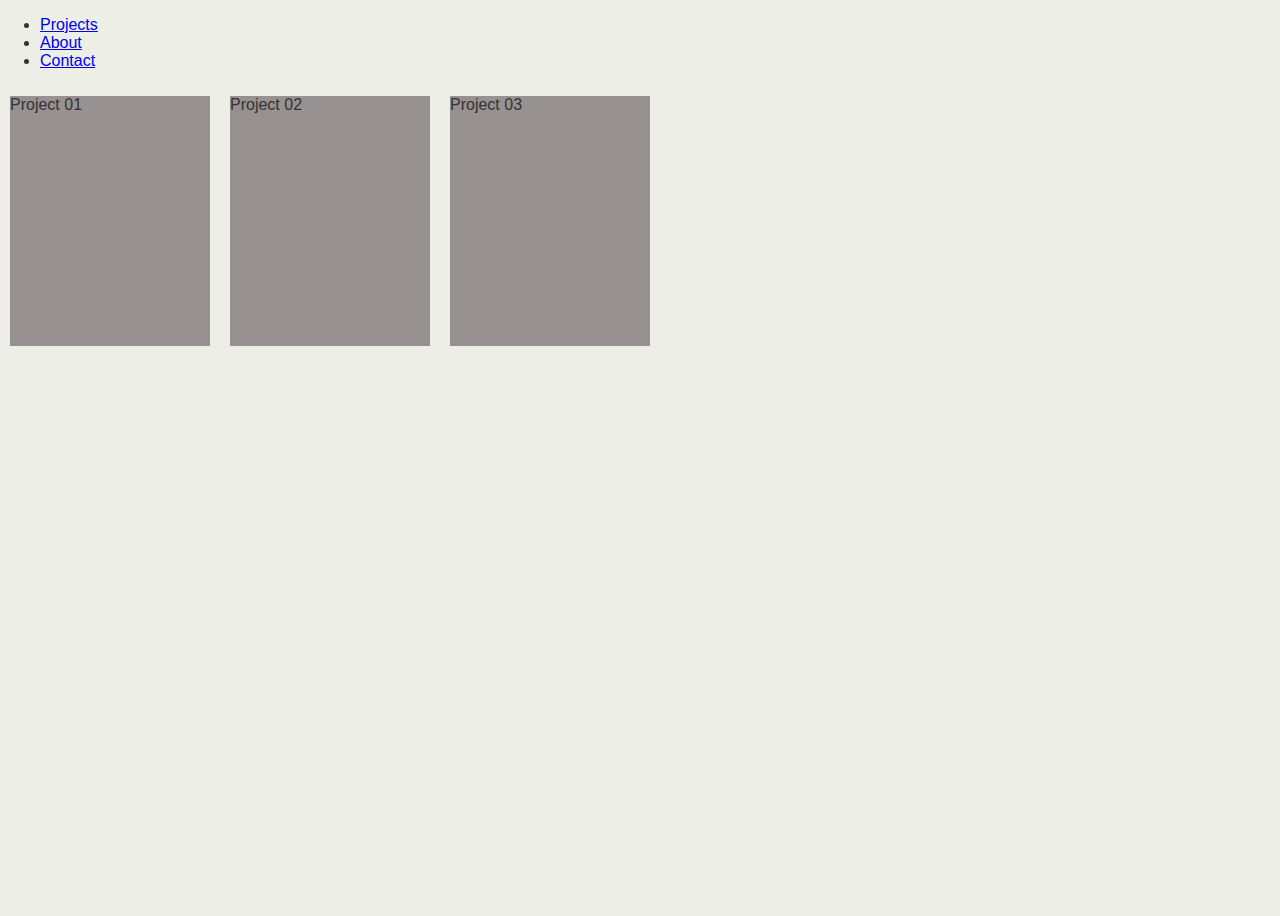
<file: projects.html>
<!DOCTYPE html>
<html lang="pt-br">

<head>
    <meta charset="UTF-8">
    <meta name="viewport" content="width=device-width, initial-scale=1.0">
    <link rel="stylesheet" href="/css/style.css">
    <title>Layse - Front-End Developer</title>
</head>

<body>
    <div class="navbar-horizontal">
        <ul>
            <li class="navbar-item"><a href="projects.html">Projects</a></li>
            <li class="navbar-item"><a href="about.html">About</a></li>
            <li class="navbar-item"><a href="contact.html">Contact</a></li>
        </ul>

    </div>

    <div class="project-grid">
        <div class="project-item">Project 01</div>
        <div class="project-item">Project 02</div>
        <div class="project-item">Project 03</div>
    </div>


</body>

</html>
</file>
<file: css/style.css>
/* ================== Global reset & styling ======================== */

html,
body {
    margin: 0;
    padding: 0;
    height: 100%;
    font-family: "Segoe UI", Tahoma, Geneva, Verdana, sans-serif;
    background: #EDEFE6;
    color: #333;
}

/* ================== Home Page ======================== */
.header {
    display: flex;
    width: 100%;
    height: 100vh;
}

.left-part {
    width: 50%;
    height: 100%;
    display: flex;
    flex-direction: column;
    justify-content: center;
    align-items: flex-end;
    text-align: right;
    padding-right: 5%;
}

.left-part h1 {
    font-family: "Sansita", sans-serif;
    font-weight: 700;
    color: #964651;
    font-size: 3rem;
    margin: 0 0 10px 0;
}

.left-part p {
    font-family: "Lato", sans-serif;
    font-weight: 400;
    color: #964651;
    opacity: 0.7;
    letter-spacing: 0.3em;
    font-size: 1.3rem;
    margin: 0;
}

.right-part {
    width: 50%;
    height: 100%;
}

/*  Menu  */

.navmenu {
    margin-left: 120px;
    display: flex;
    flex-direction: column;
    justify-content: center;
    gap: 15px;
    height: 100%;
}

.btn-menu-vertical {
    border: none;
    color: #964651;
    background-color: #E7C9C9;
    padding: 1rem;
    font-size: 20px;
    cursor: pointer;
    width: 150px;
    font-family: "Lato", sans-serif;
    font-weight: 400;
    text-align: center;
}


/* ================== Projects Page ======================== */

.project-grid {
    display: flex;
}

.project-item {
    background-color: rgb(151, 145, 145);
    margin: 10px;
    width: 200px;
    height: 250px;
}

/* ================== About Page ======================== */

/* ================== Contacts Page ======================== */

/* ================== Media Queries ======================== */
</file>
